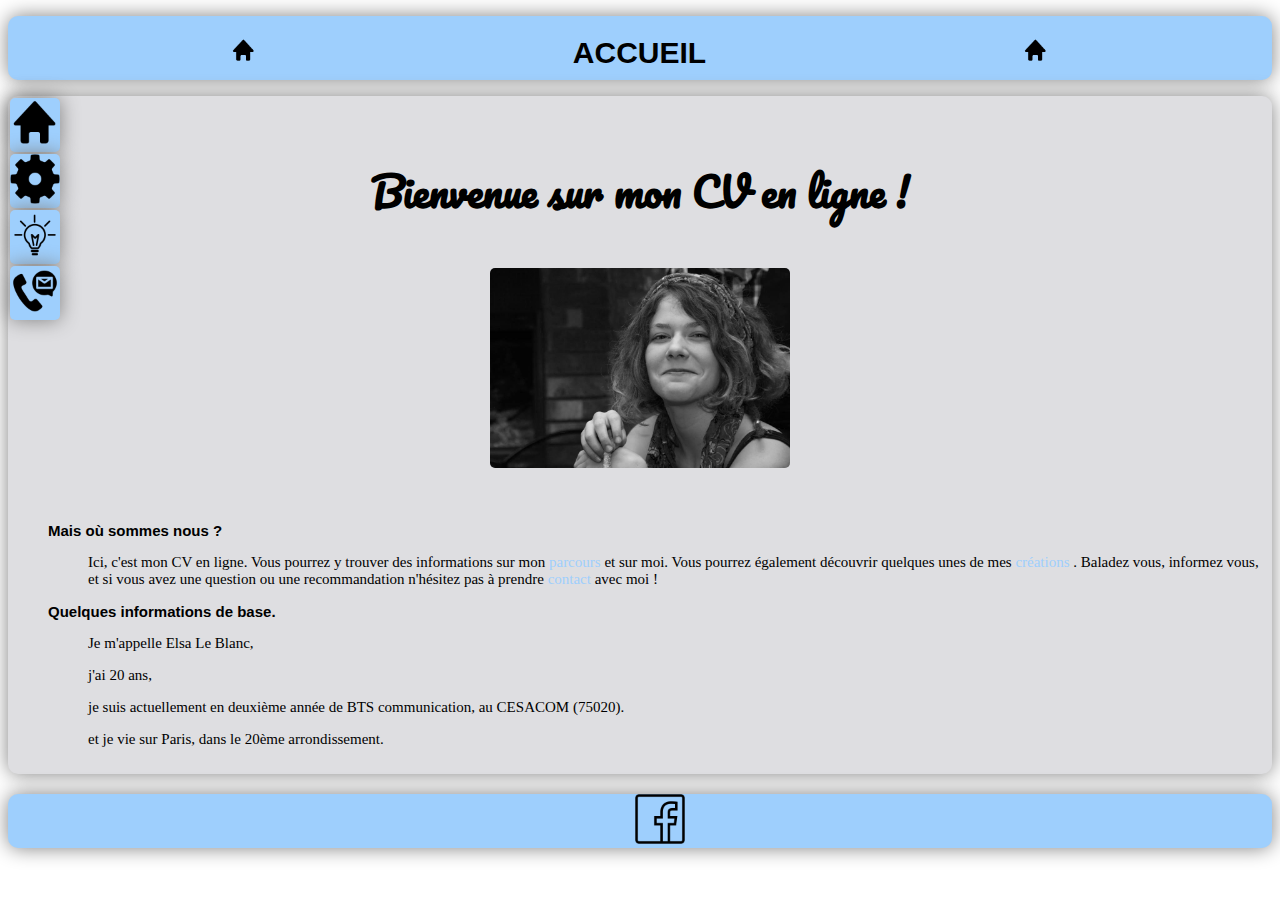
<file: index.html>
<!DOCTYPE html>
<html lang="fr">
<head>
    <meta charset="UTF-8">
    <title> CV en ligne - Elsa Le Blanc </title>
    <link rel="stylesheet" href="style.css">
    <link href='http://fonts.googleapis.com/css?family=Pacifico' rel='stylesheet' type='text/css'>  
</head>
<body>
    <header class="bigboss">
       <nav>
          <ul>
           <li> <img src="images/home.png"/> </li>
           <li> <h1>ACCUEIL</h1> </li>
           <li> <img src="images/home.png"/> </li>
          </ul>
       </nav> 
    </header>
 
    <header class="headerbis"> 
        <nav>
         <div class="left">
             <a href="index.html"><img src="images/home.png"/></a>
         </div>
         <div class="left">
             <a href="parcours.html"><img src="images/parcours.png"/></a>
         </div>
         <div class="left">
             <a href="projets.html"><img src="images/icon_72584.png"/></a>
         </div>
         <div class="left">
             <a href="contact.html"><img src="images/contact.png"/></a>
         </div>
        </nav>
    </header>
 
    <main>
     
         <h1> Bienvenue sur mon CV en ligne ! </h1>
         <div class="photo"><img src="images/ELB N&B.jpg"/> </div>

         <ol>
             <li> 
                 <h2> Mais où sommes nous ? </h2>
                 <ul>
                     <li> <p> Ici, c'est mon CV en ligne. Vous pourrez y trouver des informations sur mon <a href="parcours.html"> parcours </a> et sur moi. Vous pourrez également découvrir quelques unes de mes <a href="projets.html"> créations </a>. Baladez vous, informez vous, et si vous avez une question ou une recommandation n'hésitez pas à prendre <a href ="contact.html"> contact </a> avec moi ! </p> </li>
                 </ul>
             </li>
             <li> 
                 <h2> Quelques informations de base. </h2>
                 <ul>
                     <li> <p> Je m'appelle Elsa Le Blanc, </p> </li>
                     <li> <p> j'ai 20 ans, </p> </li>
                     <li> <p> je suis actuellement en deuxième année de BTS communication, au CESACOM (75020). </p> </li>
                     <li> <p> et je vie sur Paris, dans le 20ème arrondissement. </p> </li>
                 </ul>
             </li>
         </ol>
     
     
     
     
    </main>

    <footer>
	    <ul>
		    <li>
			    <a href="https://www.facebook.com/eulseu.elblanco"><img src="images/fb.png"/></a>
		    </li>
	    </ul>
    </footer>
    
</body>
</html>
</file>
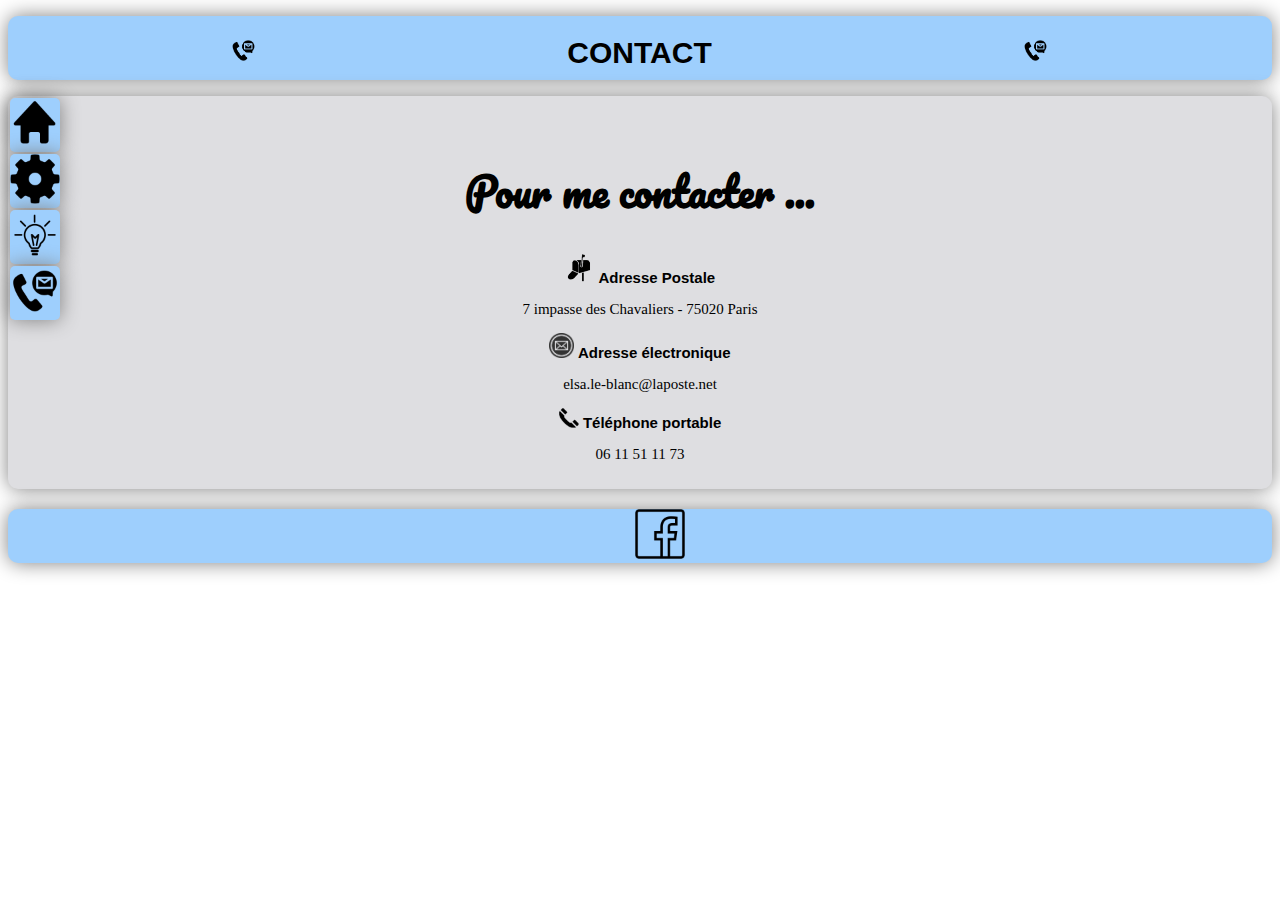
<file: contact.html>
<!DOCTYPE html>
<html lang="fr">
<head>
    <meta charset="UTF-8">
    <title> CV en ligne - Elsa Le Blanc </title>
    <link rel="stylesheet" href="style.css">
    <link href='http://fonts.googleapis.com/css?family=Pacifico' rel='stylesheet' type='text/css'>
</head>
<body>
    <header class="bigboss">
          <ul>
           <li> <img src="images/contact.png"/> </li>
           <li> <h1>CONTACT</h1> </li>
           <li> <img src="images/contact.png"/> </li>
          </ul>
    </header>
 
    <header class="headerbis"> 
        <nav>
          <div class="left">
              <a href="index.html"><img src="images/home.png"/></a>
          </div>
          <div class="left">
              <a href="parcours.html"><img src="images/parcours.png"/></a>
          </div>
          <div class="left">
              <a href="projets.html"><img src="images/icon_72584.png"/></a>
          </div>
          <div class="left">
              <a href="contact.html"><img src="images/contact.png"/></a>
          </div>
        </nav>
     </header>
 
     <main class="maincontact">
         
         <h1> Pour me contacter ... </h1>
    
         <ul>
             <li> 
                 <h2> <img src="images/boiteauxlettres.png"/> Adresse Postale </h2>
                 <ul>
                    <p> 7 impasse des Chavaliers - 75020 Paris </p>
                 </ul>
             </li>
             <li> 
                 <h2 class="email"> <img src="images/emailfin.png"/> Adresse électronique </h2>
                 <ul>
                    <p> elsa.le-blanc@laposte.net </p>
             </li>
             <li> <h2 class="portable"> <img src="images/portable.png"/> Téléphone portable </h2>
                 <ul>
                    <p> 06 11 51 11 73 </p>
                 </ul>
             </li>
         </ul>
         
     </main>

     <footer>
    	<ul>
    		<li>
    			<a href="https://www.facebook.com/eulseu.elblanco"><img src="images/fb.png"/></a>
    		</li>
    	</ul>
    </footer>
    
</body>
</html>
</file>
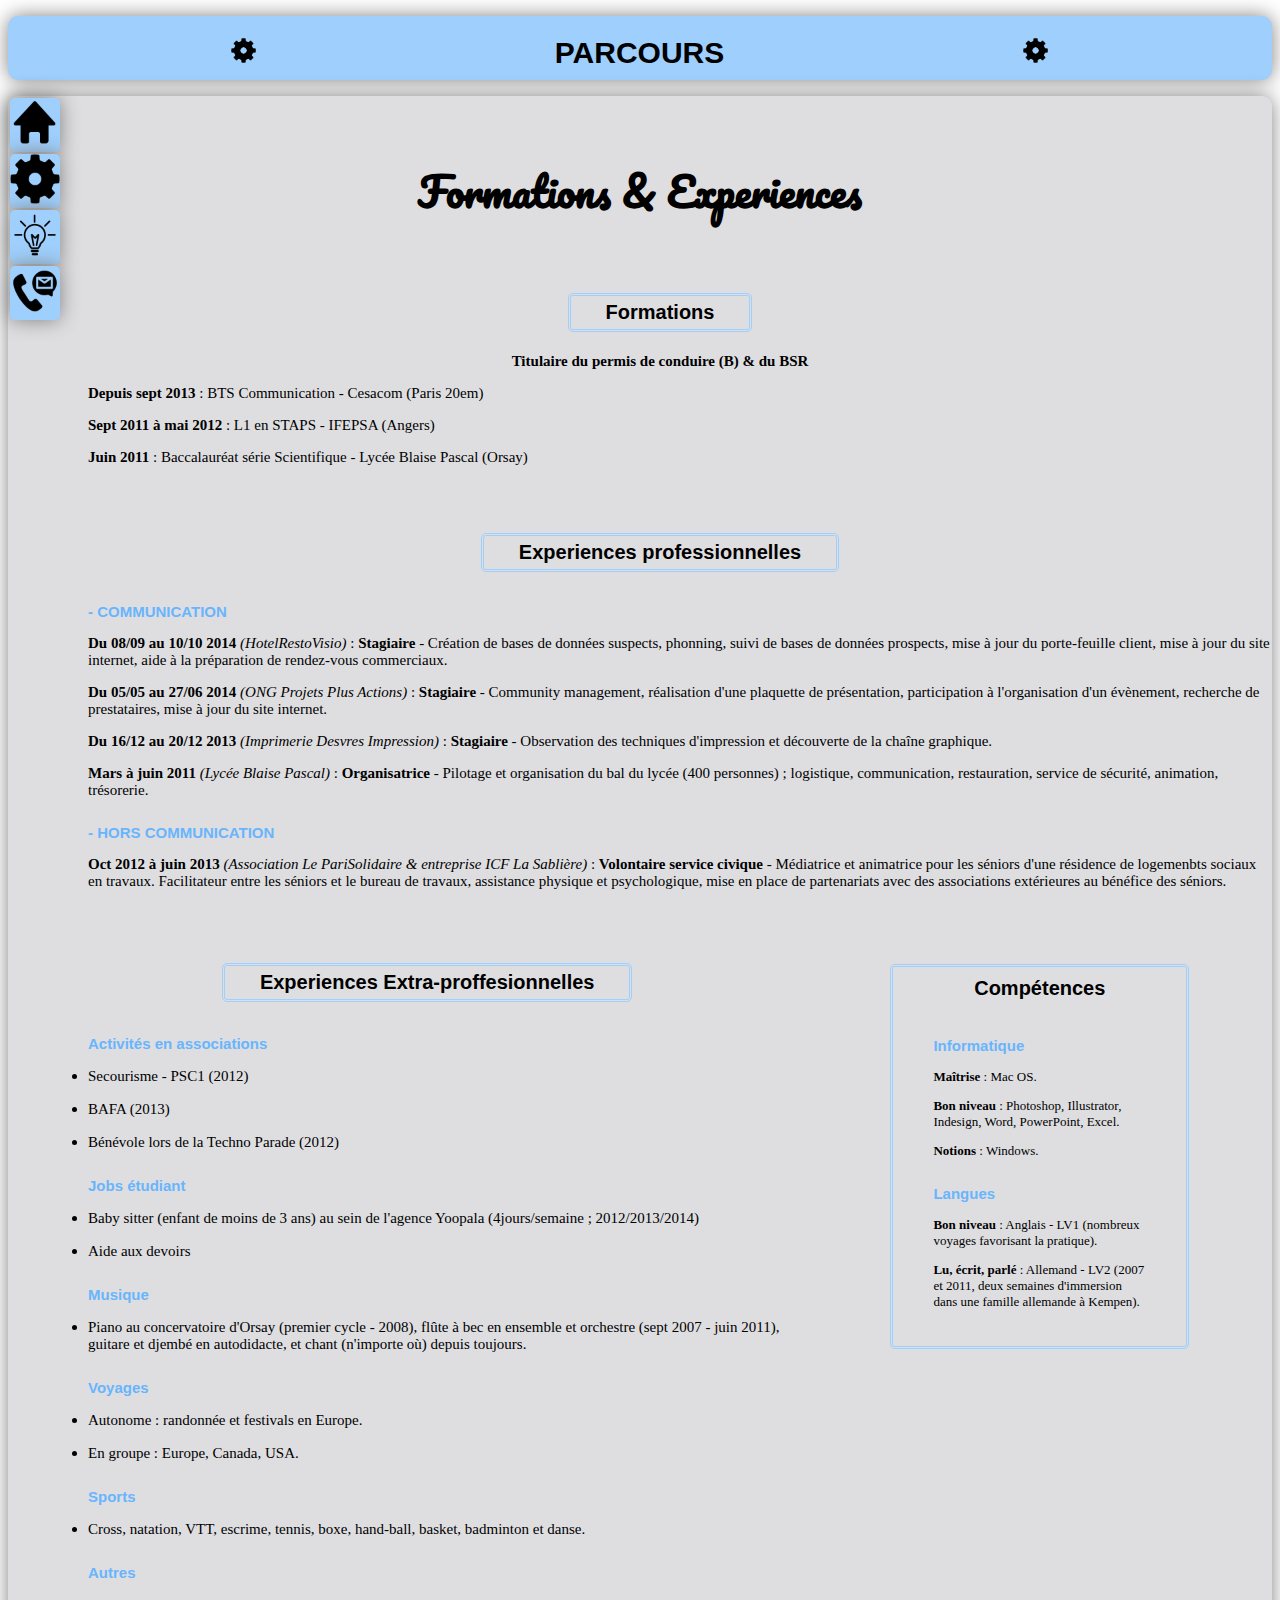
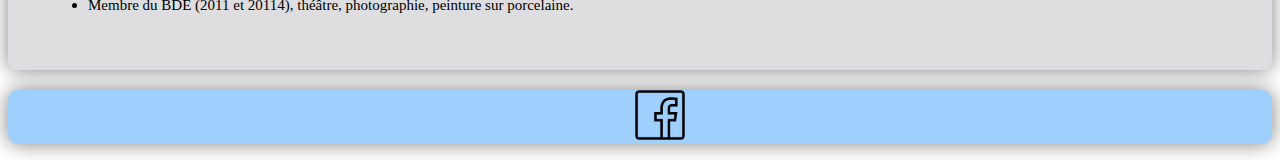
<file: parcours.html>
<!DOCTYPE html>
<html lang="fr">
<head>
    <meta charset="UTF-8">
    <title> CV en ligne - Elsa Le Blanc </title>
    <link rel="stylesheet" href="style.css">
    <link href='http://fonts.googleapis.com/css?family=Pacifico' rel='stylesheet' type='text/css'>
</head>
<body>
    <header class="bigboss">
      <ul>
        <li> <img src="images/parcours.png"/> </li>
        <li> <h1>PARCOURS</h1> </li>
        <li> <img src="images/parcours.png"/> </li>
      </ul>
    </header>
 
    <header class="headerbis"> 
      <nav>
        <div class="left">
             <a href="index.html"><img src="images/home.png"/></a>
        </div>
        <div class="left">
             <a href="parcours.html"><img src="images/parcours.png"/></a>
        </div>
        <div class="left">
             <a href="projets.html"><img src="images/icon_72584.png"/></a>
        </div>
        <div class="left">
             <a href="contact.html"><img src="images/contact.png"/></a>
        </div>
      </nav>
     </header>
 
     <main class="mainparcours">
     
      <h1> Formations & Experiences </h1>

      <ol>
        <li> 
          <div class="titresparcours"> <h2> Formations </h2> </div>
          <ul>
            <li class="ontheroad"> <p> <strong>Titulaire</strong> du permis de conduire (B) & du BSR </p> </li>
            <li> <p> <strong>Depuis sept 2013</strong> : BTS Communication - Cesacom (Paris 20em) </p> </li>
            <li> <p> <strong>Sept 2011 à mai 2012</strong> : L1 en STAPS - IFEPSA (Angers) </p> </li>
            <li> <p> <strong>Juin 2011</strong> : Baccalauréat série Scientifique - Lycée Blaise Pascal (Orsay) </p> </li>
          </ul>
        </li>
           
        <li> 
          <div class="titresparcours xp-pro"> <h2> Experiences professionnelles </h2> </div>
          <ul> <h3>- COMMUNICATION </h3>
            <li> <p> <strong>Du 08/09 au 10/10 2014</strong> <em>(HotelRestoVisio)</em> : <strong>Stagiaire</strong> - Création de bases de données suspects, phonning, suivi de bases de données prospects, mise à jour du porte-feuille client, mise à jour du site internet, aide à la préparation de rendez-vous commerciaux. </p> </li>
            <li> <p> <strong>Du 05/05 au 27/06 2014</strong> <em>(ONG Projets Plus Actions)</em> : <strong>Stagiaire</strong> - Community management, réalisation d'une plaquette de présentation, participation à l'organisation d'un évènement, recherche de prestataires, mise à jour du site internet. </p> </li>
            <li> <p> <strong>Du 16/12 au 20/12 2013</strong> <em>(Imprimerie Desvres Impression)</em> : <strong>Stagiaire</strong> - Observation des techniques d'impression et découverte de la chaîne graphique. </p> </li>
            <li> <p> <strong>Mars à juin 2011</strong> <em>(Lycée Blaise Pascal)</em> : <strong>Organisatrice </strong> - Pilotage et organisation du bal du lycée (400 personnes) ; logistique, communication, restauration, service de sécurité, animation, trésorerie. </p> </li>
          </ul>
          <ul> <h3>- HORS COMMUNICATION </h3>
            <li> <p> <strong>Oct 2012 à juin 2013</strong> <em>(Association Le PariSolidaire & entreprise ICF La Sablière)</em> : <strong>Volontaire service civique</strong> - Médiatrice et animatrice pour les séniors d'une résidence de logemenbts sociaux en travaux. Facilitateur entre les séniors et le bureau de travaux, assistance physique et psychologique, mise en place de partenariats avec des associations extérieures au bénéfice des séniors. </p> </li>
          </ul>
        </li>
       </ol>
      
       <div class="colonnes">
         <div class="colonnes-left xp">        
            <div class="titresparcours">
                <h2> Experiences Extra-proffesionnelles </h2> 
            </div>
            <ul> 
                <h3>Activités en associations </h3>
                <li> <p> Secourisme - PSC1 (2012) </p> </li>
                <li> <p> BAFA (2013) </p> </li>
                <li> <p> Bénévole lors de la Techno Parade (2012) </p> </li>
            </ul>
            <ul>
                <h3>Jobs étudiant </h3>
                <li> <p> Baby sitter (enfant de moins de 3 ans) au sein de l'agence Yoopala (4jours/semaine ; 2012/2013/2014) </p> 
                </li>
                <li> <p> Aide aux devoirs </p> </li>
            </ul>
            <ul>
                <h3>Musique </h3>
                <li> <p> Piano au concervatoire d'Orsay (premier cycle - 2008), flûte à bec en ensemble et orchestre (sept 2007 - juin 2011), guitare et djembé en autodidacte, et chant (n'importe où) depuis toujours. </p> </li>
            </ul>
            <ul> 
                <h3>Voyages </h3>
                <li> <p> Autonome : randonnée et festivals en Europe. </p> </li>
                <li> <p> En groupe : Europe, Canada, USA. </p> </li>
            </ul>
            <ul>
                <h3>Sports </h3>
                <li> <p> Cross, natation, VTT, escrime, tennis, boxe, hand-ball, basket, badminton et danse. </p> </li>
            </ul>
            <ul> 
                <h3>Autres </h3>
                <li> <p> Membre du BDE (2011 et 20114), théâtre, photographie, peinture sur porcelaine. </p> </li>
            </ul>
        </div>                 
        <div class="colonnes-right competences">
            <h4> Compétences </h4>
            <ul>
                <h3> Informatique </h3>
                <li> <p> <strong> Maîtrise </strong> : Mac OS. </p> </li>
                <li> <p> <strong> Bon niveau </strong> : Photoshop, Illustrator, Indesign, Word, PowerPoint, Excel. </p>  </li>
                <li>  <p> <strong> Notions </strong> : Windows. </p>  </li>
            </ul>
            <ul>  
                <h3> Langues </h3>
                <li> <p> <strong> Bon niveau </strong> : Anglais - LV1 (nombreux voyages favorisant la pratique). </p> </li>
                <li> <p> <strong> Lu, écrit, parlé </strong> : Allemand - LV2 (2007 et 2011, deux semaines d'immersion dans une famille allemande à Kempen). </p>  </li>
            </ul>
        </div>
     </div>
      
    </main>

    <footer>
	    <ul>
	    	<li> 
	    	    <a href="https://www.facebook.com/eulseu.elblanco"> <img src="images/fb.png"/> </a>
	    	</li>
	    </ul>
    </footer>
    
</body>
</html>
</file>
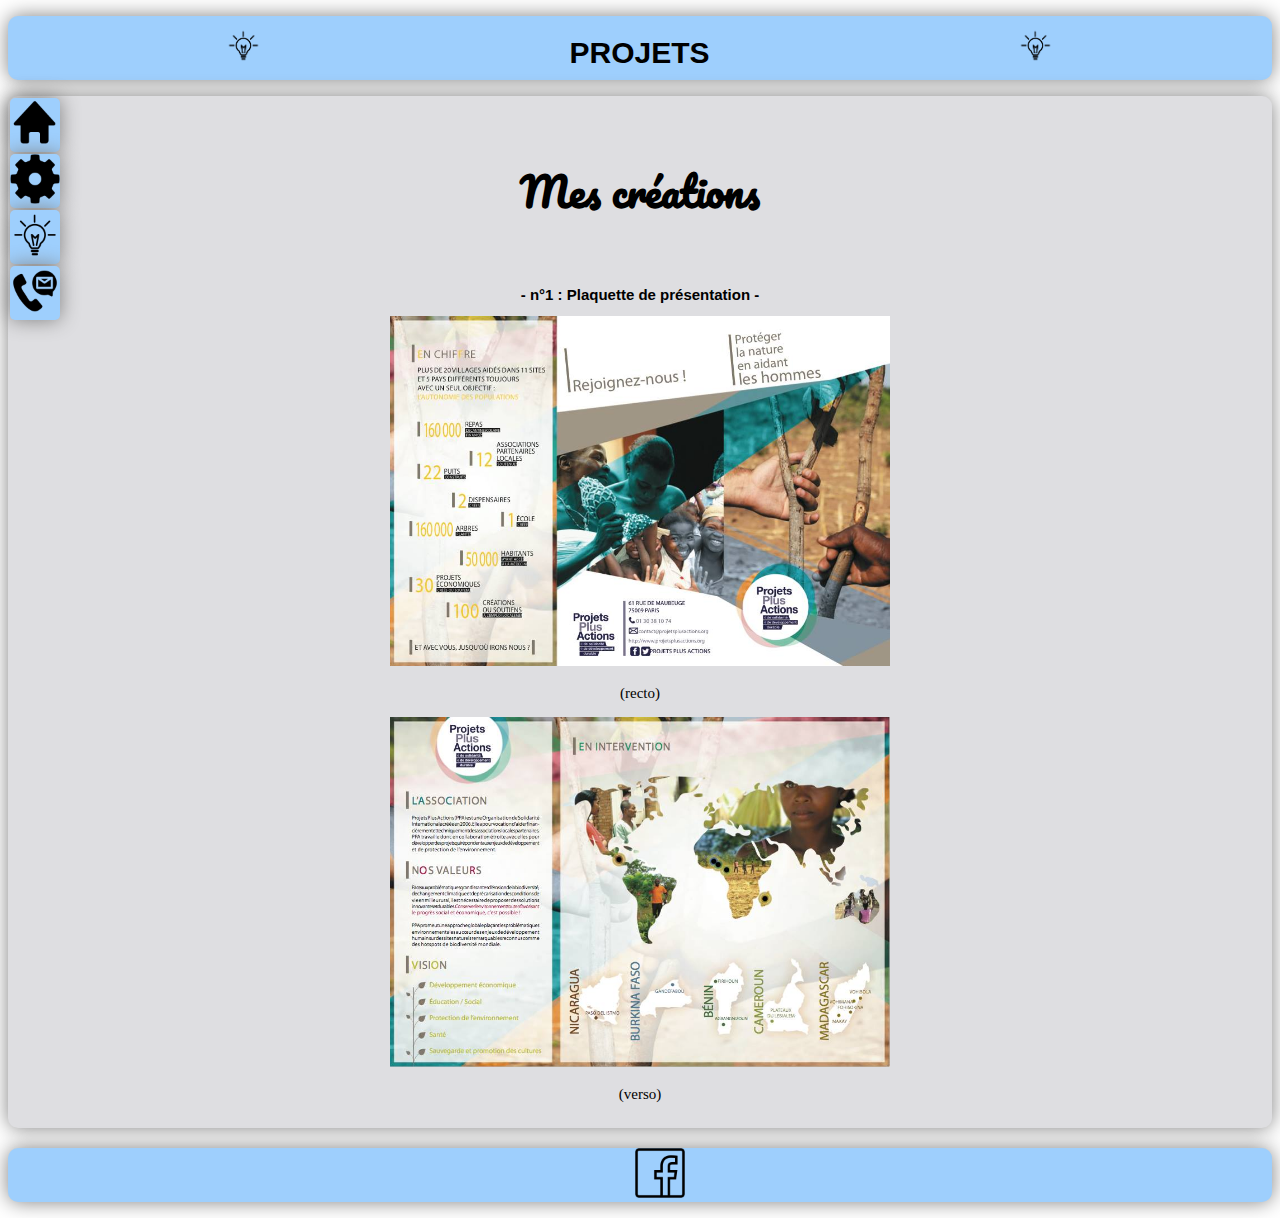
<file: projets.html>
<!DOCTYPE html>
<html lang="fr">
<head>
    <meta charset="UTF-8">
    <title> CV en ligne - Elsa Le Blanc </title>
    <link rel="stylesheet" href="style.css">
    <link href='http://fonts.googleapis.com/css?family=Pacifico' rel='stylesheet' type='text/css'>
</head>
<body>
    <header class="bigboss">
          <ul>
           <li> <img src="images/icon_72584.png" style="width:35px;height:35px"/> </li>
           <li> <h1>PROJETS</h1> </li>
           <li> <img src="images/icon_72584.png" style="width:35px;height:35px"/> </li>
          </ul>
    </header>
 
    <header class="headerbis"> 
        <nav>
          <div class="left">
             <a href="index.html"><img src="images/home.png" style="width:50px;height:50px"/></a>
          </div>
          <div class="left">
             <a href="parcours.html"><img src="images/parcours.png" style="width:50px;height:50px"/></a>
          </div>
          <div class="left">
             <a href="projets.html"><img src="images/icon_72584.png" style="width:50px;height:50px"/></a>
          </div>
          <div class="left">
             <a href="contact.html"><img src="images/contact.png" style="width:50px;height:50px"/></a>
          </div>
        </nav>
    </header>
 
    <main class="maincrea">
     
        <h1> Mes créations </h1>
        
        <div class="créas">
           <h2> - n°1 : Plaquette de présentation - </h2>     
           <div class="plaquette">
              <img src="images/recto.jpg"/>
              <p>(recto)</p> 
           </div>
           <div class="plaquette">
              <img src="images/verso.jpg"/>
              <p>(verso)</p> 
           </div>
        </div> 
     
    </main>

    <footer>
    	<ul>
    		<li>
    			<a href="https://www.facebook.com/eulseu.elblanco"><img src="images/fb.png" style="with:50px;height:50px"/> </a>
    		</li>
    	</ul>
    </footer>
    
</body>
</html>
</file>
<file: style.css>
.bigboss {
    background-color:#9ecffd;
    border-radius: 10px;
    box-shadow: 0px 0px 20px grey;
}

header h1 {
    font-family: sans-serif;
    font-size: 30px;
    font-weight: bold;
    text-align: center;
    margin-bottom:10px;
    position:relative;
    bottom: 0px;
}

header li {
    width:32%;
    text-align: center;
    list-style: none;
    display: inline-block;
}

header img {
    width:25px;
    height:25px;
}

.headerbis {
    position:fixed;
    display:block;
    height:60px;
}

.headerbis img {
    width:50px;
    height:50px;
}

.left {
    background-color:#9ecffd;
    border-radius: 5px;
    margin: 2px;
    box-shadow: 0px 0px 20px grey;
    transition: all .4s ease;
}

.left:hover {
    border-color: black;
    border-style:groove;
    border-radius: 5px;
    transform: scale(1.1);
}

main {
    background-color:#dedee1;
    border-radius: 10px;
    padding-top: 10px;
    padding-bottom: 10px;
    box-shadow: 0px 0px 20px grey;
}

main h1 {
    margin-top:50px;
    text-align:center;
    font-family:Pacifico;
    font-size: 40px;
}

main p  {
    font-family:cursive;
    font-size: 15px;
}

.ontheroad {
    text-align: center;
    font-weight: bold;
    margin-left: -40px;
}

.mainparcours h2 {
    list-style: none;
    font-family:sans-serif;
    font-size: 20px;
    text-align: center;
    border-color: #9ecffd;
    border-style:double;
    border-radius: 5px;
}

.titresparcours {
    margin-bottom: -10px;
}

h2 {
    list-style: none;
    font-family:sans-serif;
    font-size: 15px;
}

.mainparcours h3 {
    font-family:sans-serif;
    font-size: 15px;   
    color:#69b5fd;
    padding-top:10px;
}

.xp li {
    list-style:disc;
    text-align: left
}

.colonnes-left xp p {
    font-size: 15px;
}

a {
    text-decoration: none;
    color: #9ecffd;
}

a:hover {
    color:black;
}

.photo {
    text-align: center;
}

.maincontact {
    text-align: center;
}

footer ul {
    list-style: none;
}

main ul {
    list-style: none;
}

main ol {
    list-style:none;
    margin-top: 50px;
}

.maincrea {
    text-align: center;
}

footer {
    margin-top: 20px;
    background-color:#9ecffd;
    border-radius: 10px;
    text-align: center;
    box-shadow: 0px 0px 20px grey;
}

footer img {
    with:50px;
    height:50px;
    transition-duration: 0.3s;
}
footer img:hover {
    transform: scale(1.1);
}

.competences{
    border-color:#9ecffd;
    border-style:double;
    border-radius:5px;

}

.colonnes .colonnes-left{
    display:inline-block;
    width:60%;
    padding-left:40px;
    padding-bottom: 30px;
    margin-top: 40px;
}

.colonnes .colonnes-right{
    display:inline-block;
    width:20%;
    vertical-align: top;
    margin-top: 58px;
    margin-left:80px;
    padding-right: 40px;
    padding-bottom: 20px;
}

.colonnes-right li {
    text-decoration: none;
}

.colonnes-right p {
    font-size: 13px;
}

.maincontact ul{
    padding:0;
}

.maincontact img {
    width:30px;
    height: 30px;
}

.email img {
    width:25px;
    height:25px;
}

.portable img {
    width:20px;
    height:20px;
}

.photo img {
    width:300px;
    height:200px;
    margin-top:15px;
    border-radius: 5px;
}

.titresparcours h2 {
    display:inline-block;
    padding: 5px 35px 5px 35px;
}

.titresparcours {
    text-align: center;
}

.mainparcours h4 {
    list-style: none;
    text-align: center;
    font-family:sans-serif;
    font-size: 20px;
    margin-top: 10px;
    margin-right: -40px;
}

.xp-pro {
    margin-top: 50px;
}

.plaquette img {
    width: 500px
}

.créas {
    margin-top: 60px
}
</file>
